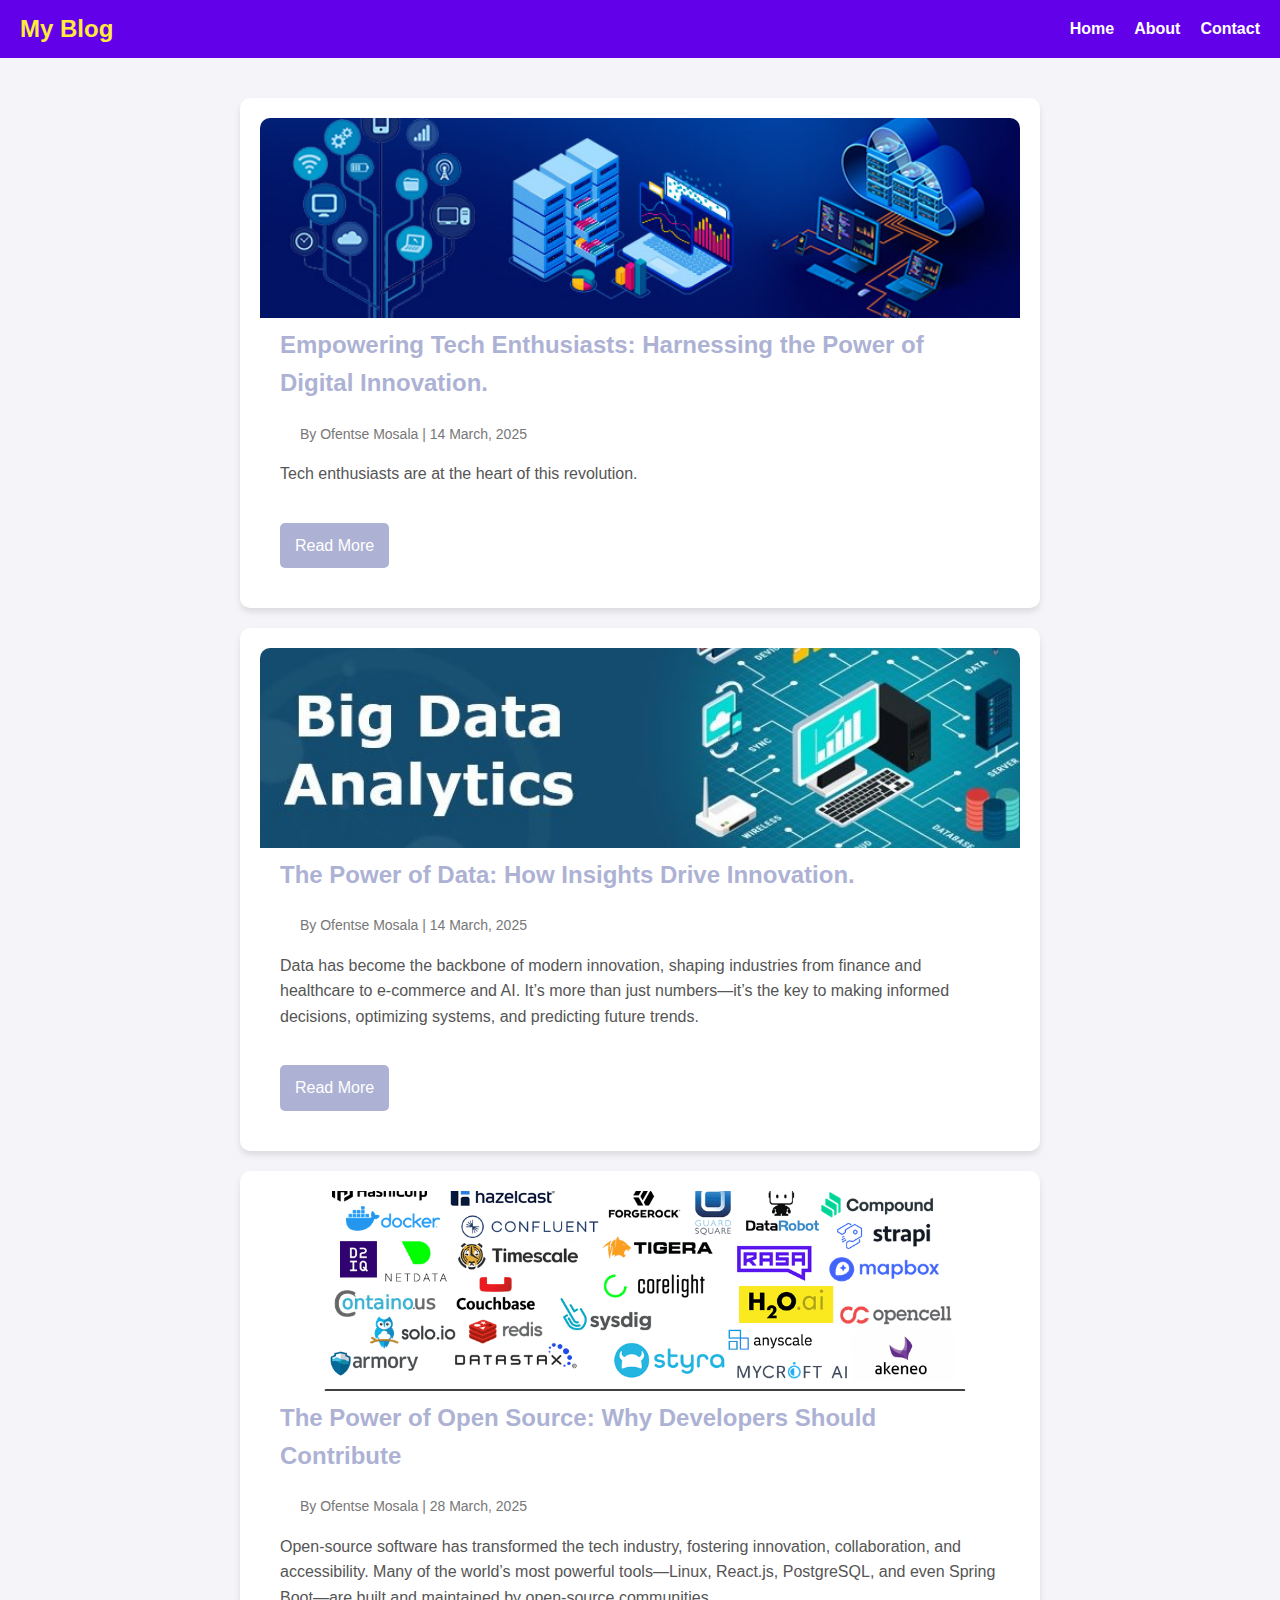
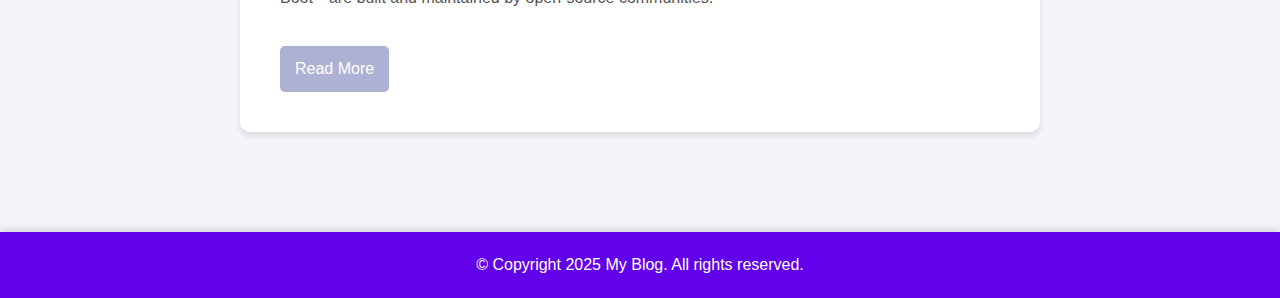
<file: Blog-Website/index.html>
<!DOCTYPE html>
<html lang="en">
<head>
  <meta charset="UTF-8">
  <meta name="viewport" content="width=device-width, initial-scale=1.0">
  <title>My Blog</title>
  <link rel="stylesheet" href="style.css">
</head>
<body>
  <!-- Navbar -->
  <nav class="navbar">
    <div class="logo">My Blog</div>
    <ul class="nav-links">
      <li><a href="index.html">Home</a></li>
      <li><a href="about.html">About</a></li>
      <li><a href="contact.html">Contact</a></li>
    </ul>
    <div class="menu-icon">&#9776;</div>
  </nav>

  <!-- Blog Container -->
  <div class="blog-container">
    <section class="blog-posts">
      <article class="post">
        <img src="images/blog-image2.jpg" alt="Blog Post Thumbnail 1" class="post-thumbnail">
        <h2>Empowering Tech Enthusiasts: Harnessing the Power of Digital Innovation.</h2>
        <p class="meta">By Ofentse Mosala | 14 March, 2025</p>
        <p>Tech enthusiasts are at the heart of this revolution.</p>
        <a href="post1.html" class="read-more">Read More</a>
      </article>

      <article class="post">
        <img src="images/data2.jpeg" alt="Blog Post Thumbnail 2" class="post-thumbnail">
        <h2>The Power of Data: How Insights Drive Innovation.</h2>
        <p class="meta">By Ofentse Mosala | 14 March, 2025</p>
        <p>Data has become the backbone of modern innovation, shaping industries from finance and healthcare to e-commerce and AI. It’s more than just numbers—it’s the key to making informed decisions, optimizing systems, and predicting future trends.</p>
        <a href="post2.html" class="read-more">Read More</a>
      </article>

      <article class="post">
        <img src="images/Open_Source.png" alt="Blog Post Thumbnail 2" class="post-thumbnail">
        <h2>The Power of Open Source: Why Developers Should Contribute</h2>
        <p class="meta">By Ofentse Mosala | 28 March, 2025</p>
        <p>Open-source software has transformed the tech industry, fostering innovation, collaboration, and accessibility. Many of the world’s most powerful tools—Linux, React.js, PostgreSQL, and even Spring Boot—are built and maintained by open-source communities.</p>
        <a href="post3.html" class="read-more">Read More</a>
      </article>
    </section>
  </div>

  <!-- Footer -->
  <footer>
    <p>&copy; Copyright 2025 My Blog. All rights reserved.</p>
  </footer>

  <script src="script.js"></script>
</body>
</html>
</file>
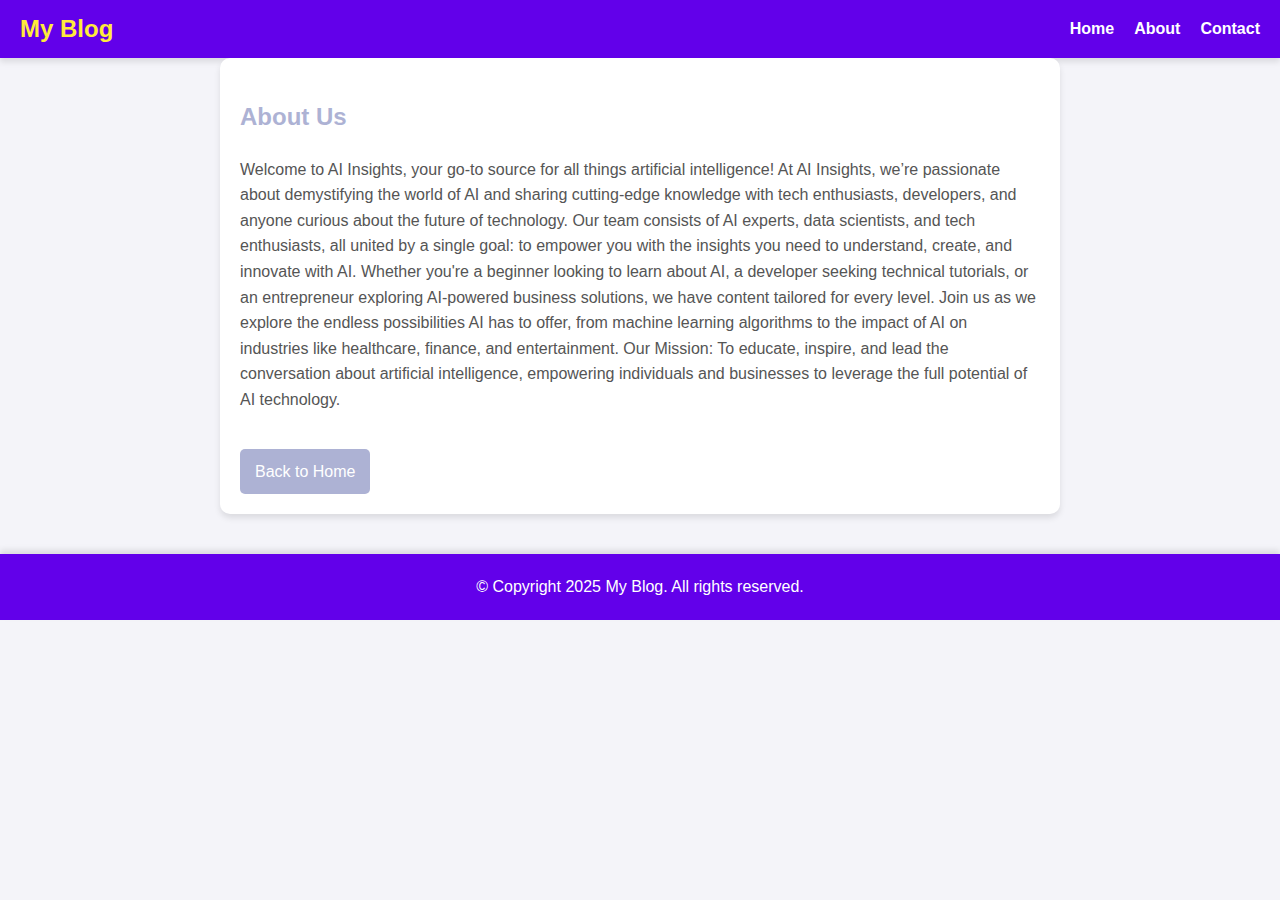
<file: Blog-Website/about.html>
<!DOCTYPE html>
<html lang="en">
<head>
  <meta charset="UTF-8">
  <meta name="viewport" content="width=device-width, initial-scale=1.0">
  <title>About - My Blog</title>
  <link rel="stylesheet" href="style.css">
</head>
<body>
  <!-- Navbar -->
  <nav class="navbar">
    <div class="logo">My Blog</div>
    <ul class="nav-links">
      <li><a href="index.html">Home</a></li>
      <li><a href="about.html">About</a></li>
      <li><a href="contact.html">Contact</a></li>
    </ul>
    <div class="menu-icon">&#9776;</div>
  </nav>

  <!-- About Content -->
  <main>
    <section class="full-post">
      <h2>About Us</h2>
      <p>Welcome to AI Insights, your go-to source for all things artificial intelligence! At AI Insights, we’re passionate about demystifying the world of AI and sharing cutting-edge knowledge with tech enthusiasts, developers, and anyone curious about the future of technology. Our team consists of AI experts, data scientists, and tech enthusiasts, all united by a single goal: to empower you with the insights you need to understand, create, and innovate with AI.

        Whether you're a beginner looking to learn about AI, a developer seeking technical tutorials, or an entrepreneur exploring AI-powered business solutions, we have content tailored for every level. Join us as we explore the endless possibilities AI has to offer, from machine learning algorithms to the impact of AI on industries like healthcare, finance, and entertainment.
        
        Our Mission: To educate, inspire, and lead the conversation about artificial intelligence, empowering individuals and businesses to leverage the full potential of AI technology.</p>
      <a href="index.html" class="back-button">Back to Home</a>
    </section>
  </main>

  <!-- Footer -->
  <footer>
    <p>&copy; Copyright 2025 My Blog. All rights reserved.</p>
  </footer>

  <script src="script.js"></script>
</body>
</html>
</file>
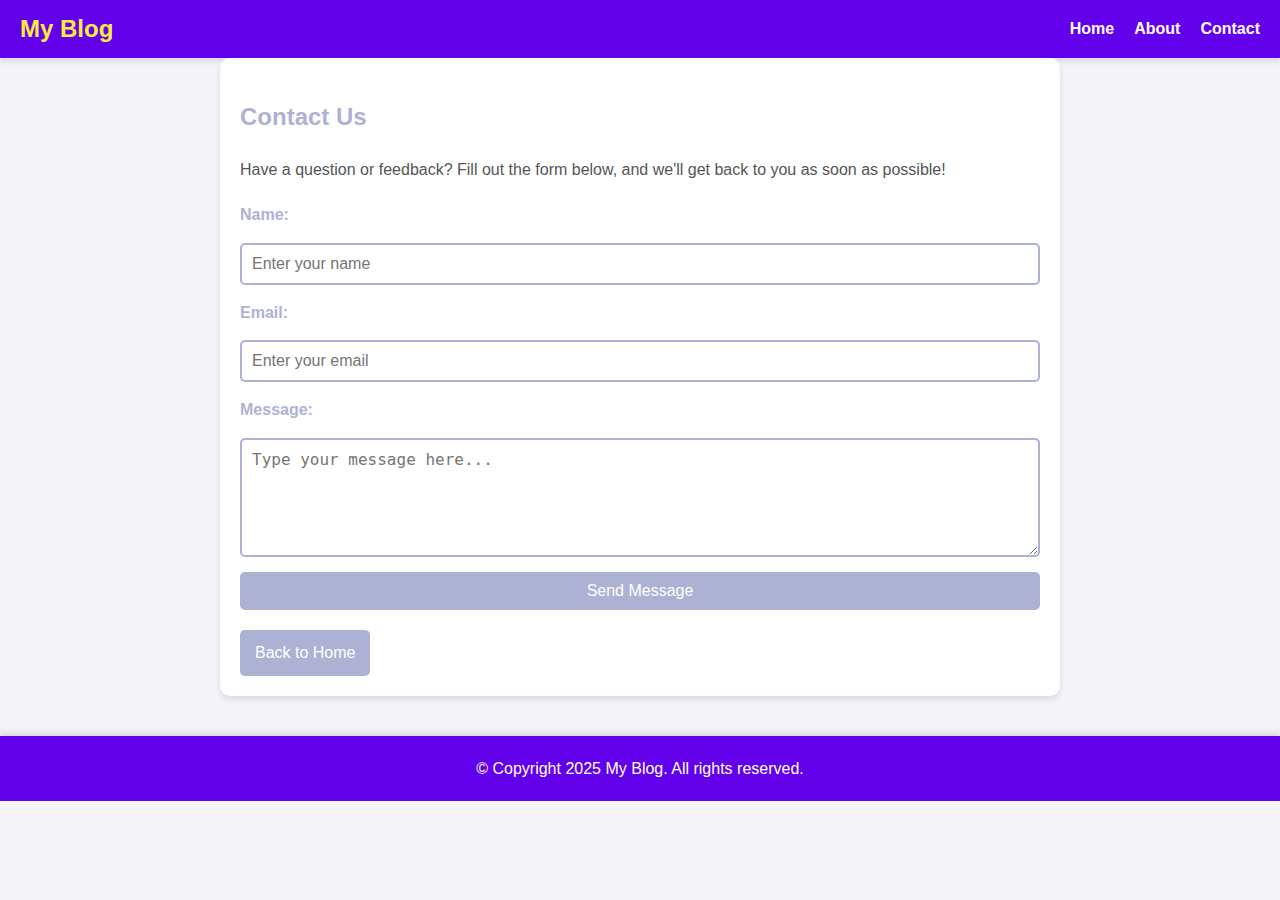
<file: Blog-Website/contact.html>
<!DOCTYPE html>
<html lang="en">
<head>
  <meta charset="UTF-8">
  <meta name="viewport" content="width=device-width, initial-scale=1.0">
  <title>Contact - My Blog</title>
  <link rel="stylesheet" href="style.css">
</head>
<body>
  <!-- Navbar -->
  <nav class="navbar">
    <div class="logo">My Blog</div>
    <ul class="nav-links">
      <li><a href="index.html">Home</a></li>
      <li><a href="about.html">About</a></li>
      <li><a href="contact.html">Contact</a></li>
    </ul>
    <div class="menu-icon">&#9776;</div>
  </nav>

  <!-- Contact Content -->
  <main>
    <section class="full-post">
      <h2>Contact Us</h2>
      <p>Have a question or feedback? Fill out the form below, and we'll get back to you as soon as possible!</p>
      <form>
        <label for="name">Name:</label>
        <input type="text" id="name" name="name" placeholder="Enter your name" required>

        <label for="email">Email:</label>
        <input type="email" id="email" name="email" placeholder="Enter your email" required>

        <label for="message">Message:</label>
        <textarea id="message" name="message" rows="5" placeholder="Type your message here..." required></textarea>

        <button type="submit">Send Message</button>
      </form>
      <a href="index.html" class="back-button">Back to Home</a>
    </section>
  </main>

  <!-- Footer -->
  <footer>
    <p>&copy; Copyright 2025 My Blog. All rights reserved.</p>
  </footer>

  <script src="script.js"></script>
</body>
</html>
</file>
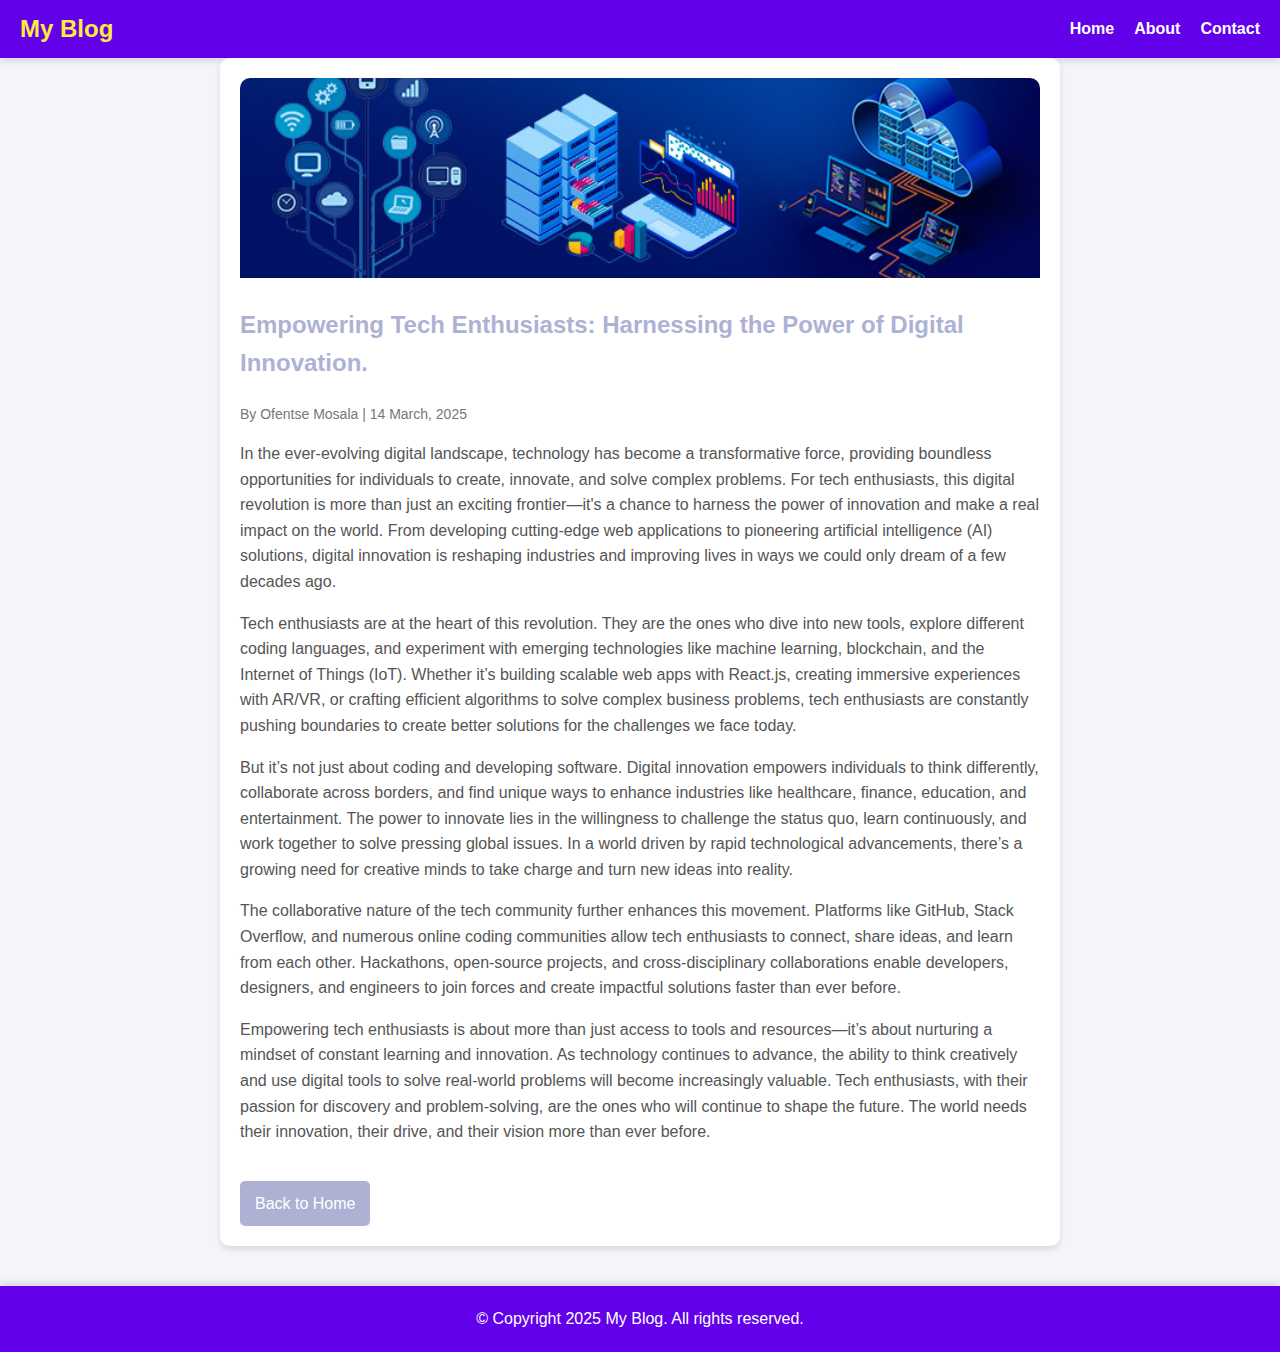
<file: Blog-Website/post1.html>
<!DOCTYPE html>
<html lang="en">
  <head>
    <meta charset="UTF-8" />
    <meta name="viewport" content="width=device-width, initial-scale=1.0" />
    <title>Blog Post 1 - My Blog</title>
    <link rel="stylesheet" href="style.css" />
  </head>
  <body>
    <!-- Navbar -->
    <nav class="navbar">
      <div class="logo">My Blog</div>
      <ul class="nav-links">
        <li><a href="index.html">Home</a></li>
        <li><a href="about.html">About</a></li>
        <li><a href="contact.html">Contact</a></li>
      </ul>
      <div class="menu-icon">&#9776;</div>
    </nav>

    <!-- Blog Post Content -->
    <main>
      <article class="full-post">
        <img
          src="images/blog-image2.jpg  "
          alt="Blog Post Thumbnail 1"
          class="post-thumbnail"
        />
        <h2>
          Empowering Tech Enthusiasts: Harnessing the Power of Digital
          Innovation.
        </h2>
        <p class="meta">By Ofentse Mosala | 14 March, 2025</p>

        <p>
          In the ever-evolving digital landscape, technology has become a
          transformative force, providing boundless opportunities for
          individuals to create, innovate, and solve complex problems. For tech
          enthusiasts, this digital revolution is more than just an exciting
          frontier—it's a chance to harness the power of innovation and make a
          real impact on the world. From developing cutting-edge web
          applications to pioneering artificial intelligence (AI) solutions,
          digital innovation is reshaping industries and improving lives in ways
          we could only dream of a few decades ago.
        </p>
        <p>
          Tech enthusiasts are at the heart of this revolution. They are the
          ones who dive into new tools, explore different coding languages, and
          experiment with emerging technologies like machine learning,
          blockchain, and the Internet of Things (IoT). Whether it’s building
          scalable web apps with React.js, creating immersive experiences with
          AR/VR, or crafting efficient algorithms to solve complex business
          problems, tech enthusiasts are constantly pushing boundaries to create
          better solutions for the challenges we face today.
        </p>
        <p>
          But it’s not just about coding and developing software. Digital
          innovation empowers individuals to think differently, collaborate
          across borders, and find unique ways to enhance industries like
          healthcare, finance, education, and entertainment. The power to
          innovate lies in the willingness to challenge the status quo, learn
          continuously, and work together to solve pressing global issues. In a
          world driven by rapid technological advancements, there’s a growing
          need for creative minds to take charge and turn new ideas into
          reality.
        </p>
        <p>
          The collaborative nature of the tech community further enhances this
          movement. Platforms like GitHub, Stack Overflow, and numerous online
          coding communities allow tech enthusiasts to connect, share ideas, and
          learn from each other. Hackathons, open-source projects, and
          cross-disciplinary collaborations enable developers, designers, and
          engineers to join forces and create impactful solutions faster than
          ever before.
        </p>
        <p>
          Empowering tech enthusiasts is about more than just access to tools
          and resources—it’s about nurturing a mindset of constant learning and
          innovation. As technology continues to advance, the ability to think
          creatively and use digital tools to solve real-world problems will
          become increasingly valuable. Tech enthusiasts, with their passion for
          discovery and problem-solving, are the ones who will continue to shape
          the future. The world needs their innovation, their drive, and their
          vision more than ever before.
        </p>

        <a href="index.html" class="back-button">Back to Home</a>
      </article>
    </main>

    <!-- Footer -->
    <footer>
      <p>&copy; Copyright 2025 My Blog. All rights reserved.</p>
    </footer>

    <script src="script.js"></script>
  </body>
</html>
</file>
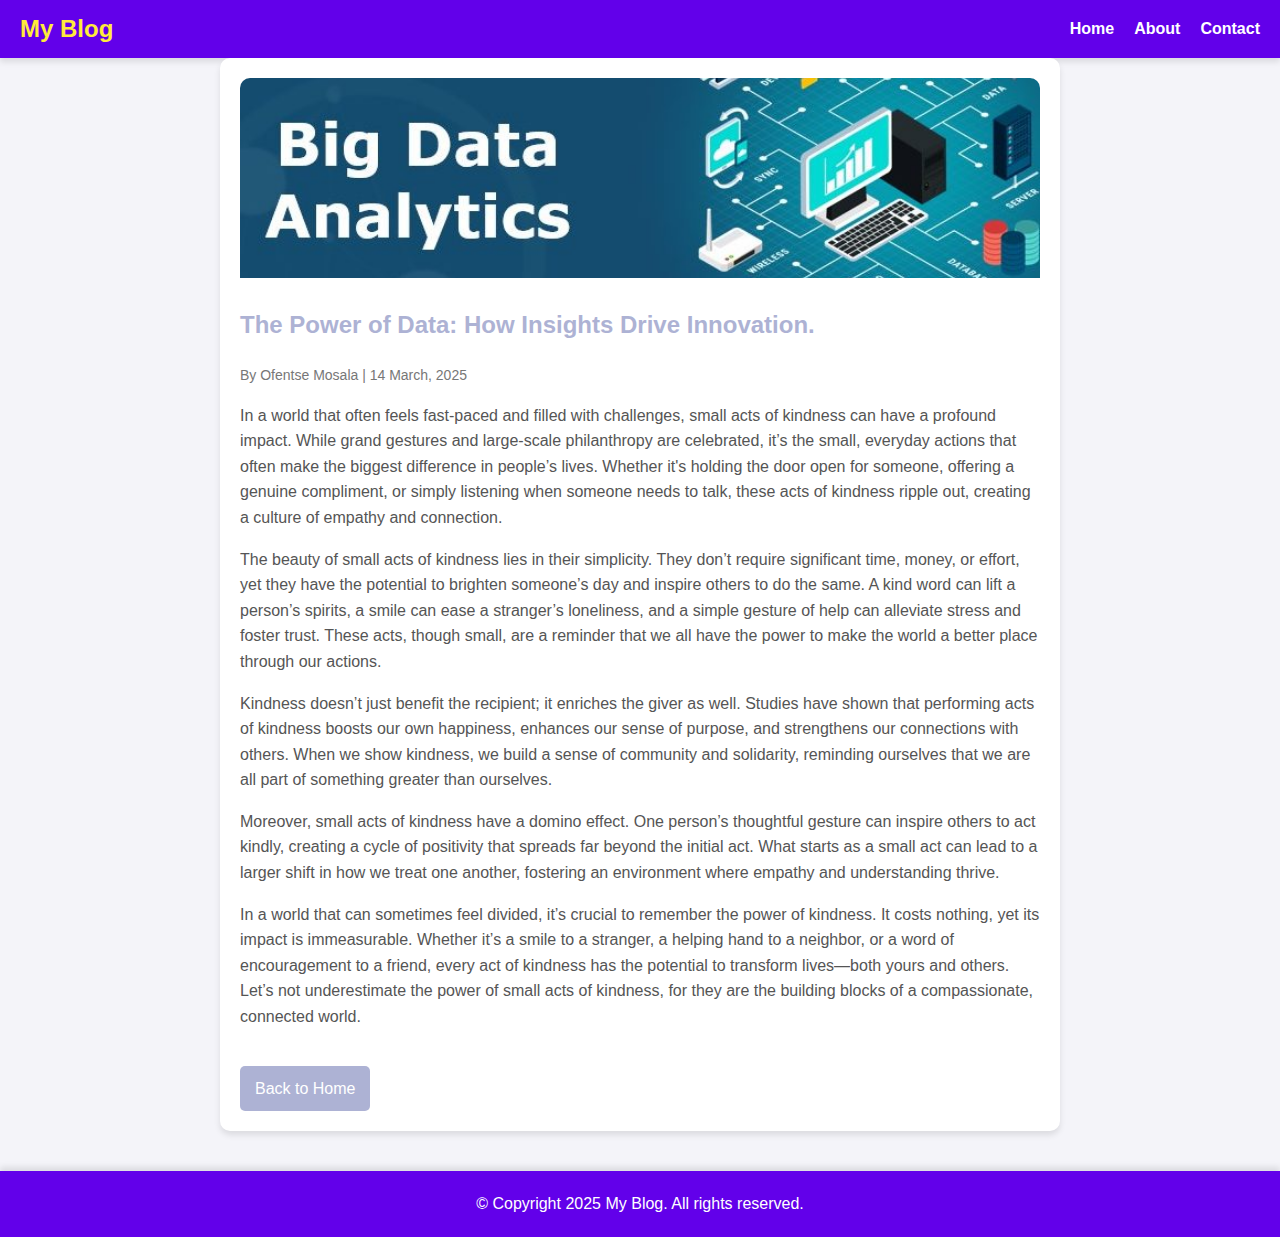
<file: Blog-Website/post2.html>
<!DOCTYPE html>
<html lang="en">
<head>
  <meta charset="UTF-8">
  <meta name="viewport" content="width=device-width, initial-scale=1.0">
  <title>Blog Post 1</title>
  <link rel="stylesheet" href="style.css">
</head>
<body>
  <!-- Navbar -->
  <nav class="navbar">
    <div class="logo">My Blog</div>
    <ul class="nav-links">
      <li><a href="index.html">Home</a></li>
      <li><a href="about.html">About</a></li>
      <li><a href="contact.html">Contact</a></li>
    </ul>
    <div class="menu-icon">&#9776;</div>
  </nav>

  <!-- Blog Post Content -->
  <main>
    <article class="full-post">
        <img src="images/data2.jpeg" alt="Blog Post Thumbnail 1" class="post-thumbnail">
      <h2>The Power of Data: How Insights Drive Innovation.</h2>
      <p class="meta">By Ofentse Mosala | 14 March, 2025</p>
      <p>
            In a world that often feels fast-paced and filled with challenges, small acts of kindness can have a profound impact. 
            While grand gestures and large-scale philanthropy are celebrated, it’s the small, everyday actions that often make the 
            biggest difference in people’s lives. Whether it's holding the door open for someone, offering a genuine compliment, or 
            simply listening when someone needs to talk, these acts of kindness ripple out, creating a culture of empathy and connection.
      </p>
      <p>
            The beauty of small acts of kindness lies in their simplicity. They don’t require significant time, money, or effort, yet they 
            have the potential to brighten someone’s day and inspire others to do the same. A kind word can lift a person’s spirits, a smile 
            can ease a stranger’s loneliness, and a simple gesture of help can alleviate stress and foster trust. These acts, though small, 
            are a reminder that we all have the power to make the world a better place through our actions.
      </p>
      <p>
            Kindness doesn’t just benefit the recipient; it enriches the giver as well. Studies have shown that performing acts of kindness 
            boosts our own happiness, enhances our sense of purpose, and strengthens our connections with others. When we show kindness, 
            we build a sense of community and solidarity, reminding ourselves that we are all part of something greater than ourselves.
      </p>
      <p>
            Moreover, small acts of kindness have a domino effect. One person’s thoughtful gesture can inspire others to act kindly, 
            creating a cycle of positivity that spreads far beyond the initial act. What starts as a small act can lead to a larger shift 
            in how we treat one another, fostering an environment where empathy and understanding thrive.
      <p>
            In a world that can sometimes feel divided, it’s crucial to remember the power of kindness. It costs nothing, yet its impact is 
            immeasurable. Whether it’s a smile to a stranger, a helping hand to a neighbor, or a word of encouragement to a friend, every act 
            of kindness has the potential to transform lives—both yours and others. Let’s not underestimate the power of small acts of kindness, 
            for they are the building blocks of a compassionate, connected world.
      </p>
      <a href="index.html" class="back-button">Back to Home</a>
    </article>
  </main>

  <!-- Footer -->
  <footer>
    <p>&copy; Copyright 2025 My Blog. All rights reserved.</p>
  </footer>

  <script src="script.js"></script>
</body>
</html>
</file>
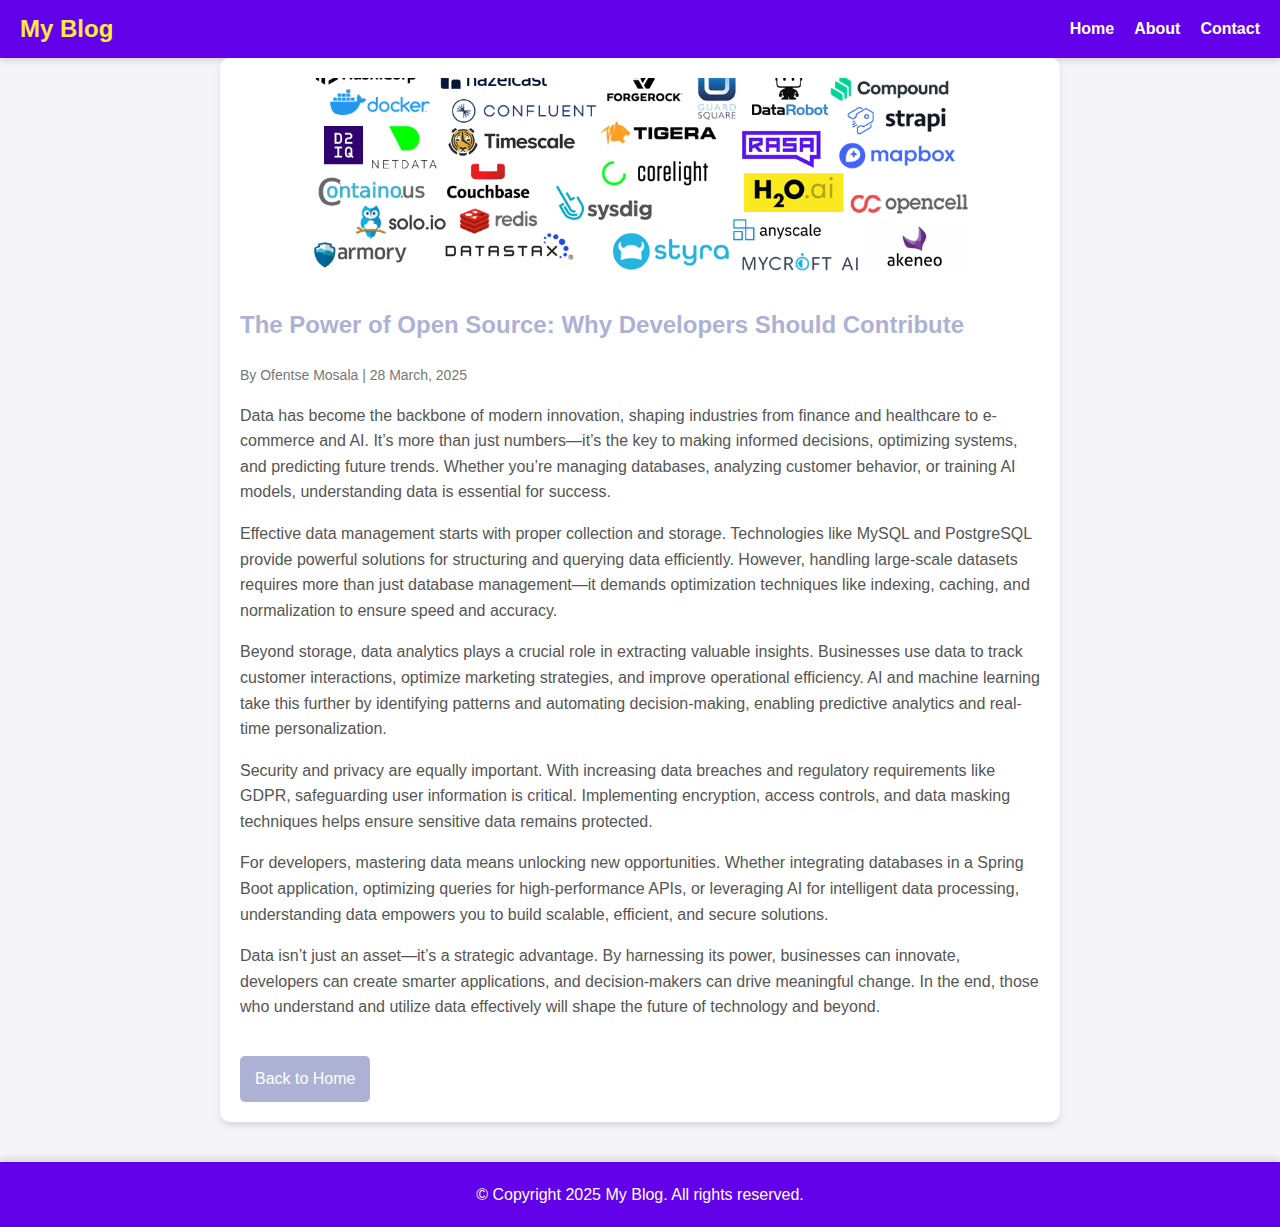
<file: Blog-Website/post3.html>
<!DOCTYPE html>
<html lang="en">
<head>
  <meta charset="UTF-8">
  <meta name="viewport" content="width=device-width, initial-scale=1.0">
  <title>Blog Post 1</title>
  <link rel="stylesheet" href="style.css">
</head>
<body>
  <!-- Navbar -->
  <nav class="navbar">
    <div class="logo">My Blog</div>
    <ul class="nav-links">
      <li><a href="index.html">Home</a></li>
      <li><a href="about.html">About</a></li>
      <li><a href="contact.html">Contact</a></li>
    </ul>
    <div class="menu-icon">&#9776;</div>
  </nav>

  <!-- Blog Post Content -->
  <main>
    <article class="full-post">
        <img src="images/Open_Source.png" alt="Blog Post Thumbnail 1" class="post-thumbnail">
      <h2>The Power of Open Source: Why Developers Should Contribute</h2>
      <p class="meta">By Ofentse Mosala | 28 March, 2025</p>
      <p>
             Data has become the backbone of modern innovation, shaping industries from finance and healthcare to e-commerce and AI. It’s more than just numbers—it’s 
            the key to making informed decisions, optimizing systems, and predicting future trends. Whether you’re managing databases, analyzing customer behavior, 
            or training AI models, understanding data is essential for success.
      </p>
      <p>
            Effective data management starts with proper collection and storage. Technologies like MySQL and PostgreSQL provide powerful solutions for structuring and 
            querying data efficiently. However, handling large-scale datasets requires more than just database management—it demands optimization techniques like indexing, 
            caching, and normalization to ensure speed and accuracy.
      </p>
      <p>
            Beyond storage, data analytics plays a crucial role in extracting valuable insights. Businesses use data to track customer interactions, optimize marketing 
            strategies, and improve operational efficiency. AI and machine learning take this further by identifying patterns and automating decision-making, enabling 
            predictive analytics and real-time personalization.
      </p>
      <p>
            Security and privacy are equally important. With increasing data breaches and regulatory requirements like GDPR, safeguarding user information is critical. 
            Implementing encryption, access controls, and data masking techniques helps ensure sensitive data remains protected.
      <p>
            For developers, mastering data means unlocking new opportunities. Whether integrating databases in a Spring Boot application, optimizing queries for high-performance 
            APIs, or leveraging AI for intelligent data processing, understanding data empowers you to build scalable, efficient, and secure solutions.
      </p>
      <p>
            Data isn’t just an asset—it’s a strategic advantage. By harnessing its power, businesses can innovate, developers can create smarter applications, and decision-makers 
            can drive meaningful change. In the end, those who understand and utilize data effectively will shape the future of technology and beyond.
      </p>
      <a href="index.html" class="back-button">Back to Home</a>
    </article>
  </main>

  <!-- Footer -->
  <footer>
    <p>&copy; Copyright 2025 My Blog. All rights reserved.</p>
  </footer>

  <script src="script.js"></script>
</body>
</html>
</file>
<file: Blog-Website/style.css>
/* General Styles */
body {
  font-family: "Arial", sans-serif;
  margin: 0;
  padding: 0;
  line-height: 1.6;
  background-color: #f4f4f9;
  color: #333;
}

/* Navbar Styles */
.navbar {
  display: flex;
  justify-content: space-between;
  align-items: center;
  background-color: #6200ea; /* Vibrant purple */
  color: #fff;
  padding: 10px 20px;
  box-shadow: 0 4px 6px rgba(0, 0, 0, 0.1);
}

.navbar .logo {
  font-size: 24px;
  font-weight: bold;
  color: #ffeb3b; /* Bright yellow */
}

.navbar .nav-links {
  list-style: none;
  display: flex;
  margin: 0;
  padding: 0;
}

.navbar .nav-links li {
  margin-left: 20px;
}

.navbar .nav-links a {
  color: #fff;
  text-decoration: none;
  font-weight: bold;
  transition: color 0.3s ease;
}

.navbar .nav-links a:hover {
  color: #ffeb3b; /* Bright yellow on hover */
}

.navbar .menu-icon {
  display: none;
  font-size: 24px;
  cursor: pointer;
}

/* Blog Post Styles */
.blog-posts {
  padding: 20px;
  max-width: 800px;
  margin: 0 auto;
}

.post {
  margin-bottom: 20px;
  background-color: #fff;
  border-radius: 10px;
  box-shadow: 0 4px 6px rgba(0, 0, 0, 0.1);
  transition: transform 0.3s ease, box-shadow 0.3s ease;
}

.post:hover {
  transform: translateY(-5px);
  box-shadow: 0 8px 12px rgba(0, 0, 0, 0.2);
}

.post h2 {
  margin-top: 0;
  color: #6200ea; /* Vibrant purple */
  padding: 0 20px;
}

.post .meta {
  font-size: 14px;
  color: #777;
  margin: 5px 20px;
}

.post p {
  color: #555;
  padding: 0 20px;
}

.post-thumbnail {
  width: 100%;
  height: 200px;
  object-fit: cover;
  border-radius: 10px 10px 0 0;
}

/* Blog Container Styles */
.blog-container {
  min-height: calc(100vh - 140px); /* Full height minus navbar and footer */
  display: flex;
  align-items: center; /* Center content vertically */
  justify-content: center; /* Center content horizontally */
  padding: 20px;
  background-color: #f4f4f9; /* Light background */
}

/* Post Styles */
.post {
  margin-bottom: 20px;
  background-color: #fff;
  border-radius: 10px;
  box-shadow: 0 4px 6px rgba(0, 0, 0, 0.1);
  transition: transform 0.3s ease, box-shadow 0.3s ease;
}

.post:hover {
  transform: translateY(-5px);
  box-shadow: 0 8px 12px rgba(0, 0, 0, 0.2);
}

.post h2 {
  margin-top: 0;
  color: #6200ea; /* Vibrant purple */
  padding: 0 20px;
}

.post .meta {
  font-size: 14px;
  color: #777;
  margin: 5px 20px;
}

.post p {
  color: #555;
  padding: 0 20px;
}

.post-thumbnail {
  width: 100%;
  height: 200px;
  object-fit: cover;
  border-radius: 10px 10px 0 0;
}

.read-more {
  display: inline-block;
  padding: 10px 15px;
  background-color: #6200ea; /* Vibrant purple */
  color: #fff;
  text-decoration: none;
  border-radius: 5px;
  margin: 20px;
  transition: background-color 0.3s ease, transform 0.3s ease,
    box-shadow 0.3s ease;
}

.read-more:hover {
  background-color: #3700b3; /* Darker purple */
  transform: translateY(-2px);
  box-shadow: 0 4px 8px rgba(0, 0, 0, 0.2);
}

/* Full Blog Post Styles */
.full-post {
  padding: 20px;
  max-width: 800px;
  margin: 0 auto;
  background-color: #fff;
  border-radius: 10px;
  box-shadow: 0 4px 6px rgba(0, 0, 0, 0.1);
}

.full-post h2 {
  color: #6200ea; /* Vibrant purple */
}

.full-post .meta {
  font-size: 14px;
  color: #777;
  margin: 5px 0;
}

.full-post p {
  color: #555;
}

.back-button {
  display: inline-block;
  padding: 10px 15px;
  background-color: #6200ea; /* Vibrant purple */
  color: #fff;
  text-decoration: none;
  border-radius: 5px;
  margin-top: 20px;
  transition: background-color 0.3s ease, transform 0.3s ease,
    box-shadow 0.3s ease;
}

.back-button:hover {
  background-color: #3700b3; /* Darker purple */
  transform: translateY(-2px);
  box-shadow: 0 4px 8px rgba(0, 0, 0, 0.2);
}

/* Blog Post Styles */
.blog-posts {
  padding: 20px;
  max-width: 800px;
  margin: 0 auto;
}

.post {
  margin-bottom: 20px;
  padding: 20px;
  background-color: #fff;
  border-radius: 10px;
  box-shadow: 0 4px 6px rgba(0, 0, 0, 0.1);
  transition: transform 0.3s ease, box-shadow 0.3s ease;
}

.post:hover {
  transform: translateY(-5px);
  box-shadow: 0 8px 12px rgba(0, 0, 0, 0.2);
}

.post h2 {
  margin-top: 0;
  color: #adb2d4; /* Vibrant purple */
}

.post p {
  color: #555;
}

.read-more {
  display: inline-block;
  padding: 10px 15px;
  background-color: #adb2d4; /* Vibrant purple */
  color: #fff;
  text-decoration: none;
  border-radius: 5px;
  transition: background-color 0.3s ease;
}

.read-more:hover {
  background-color: #adb2d4; /* Darker purple */
}

/* Post Thumbnail Styles */
.post-thumbnail {
  width: 100%;
  height: 200px;
  object-fit: cover;
  border-radius: 10px 10px 0 0;
}

/* Metadata Styles */
.meta {
  font-size: 14px;
  color: #777;
  margin: 5px 0;
}

.full-post h2 {
  color: #adb2d4; /* Vibrant purple */
}

.full-post p {
  color: #555;
}

/* Button Hover Effects */
.read-more:hover,
.back-button:hover,
form button:hover {
  background-color: #3700b3; /* Darker purple */
  transform: translateY(-2px); /* Slight lift effect */
  box-shadow: 0 4px 8px rgba(0, 0, 0, 0.2); /* Shadow on hover */
}

.back-button {
  display: inline-block;
  padding: 10px 15px;
  background-color: #adb2d4; /* Vibrant purple */
  color: #fff;
  text-decoration: none;
  border-radius: 5px;
  margin-top: 20px;
  transition: background-color 0.3s ease;
}

/* Footer Styles */
footer {
  text-align: center;
  padding: 20px;
  background-color: #6200ea; /* Vibrant purple */
  color: #fff;
  margin-top: 40px;
  box-shadow: 0 -4px 6px rgba(0, 0, 0, 0.1);
}

footer p {
  margin: 0;
}

/* Responsive Styles */
@media (max-width: 768px) {
  .navbar .nav-links {
    display: none;
    flex-direction: column;
    width: 100%;
    text-align: left;
    background-color: #adb2d4; /* Vibrant purple */
    position: absolute;
    top: 60px;
    left: 0;
    padding: 10px;
  }

  .navbar .nav-links.active {
    display: flex;
  }

  .navbar .menu-icon {
    display: block;
  }
}

/* Form Styles */
form {
  display: flex;
  flex-direction: column;
  gap: 15px;
  margin-top: 20px;
}

form label {
  font-weight: bold;
  color: #adb2d4; /* Vibrant purple */
}

form input,
form textarea {
  padding: 10px;
  border: 2px solid #adb2d4; /* Vibrant purple */
  border-radius: 5px;
  font-size: 16px;
  transition: border-color 0.3s ease, box-shadow 0.3s ease;
}

form input:focus,
form textarea:focus {
  border-color: #3700b3; /* Darker purple */
  box-shadow: 0 0 8px rgba(98, 0, 234, 0.5); /* Glow effect */
  outline: none;
}

form textarea {
  resize: vertical; /* Allow vertical resizing */
}

form button {
  padding: 10px 15px;
  background-color: #adb2d4; /* Vibrant purple */
  color: #fff;
  border: none;
  border-radius: 5px;
  font-size: 16px;
  cursor: pointer;
  transition: background-color 0.3s ease;
}

form button:hover {
  background-color: #adb2d4; /* Darker purple */
}
</file>
